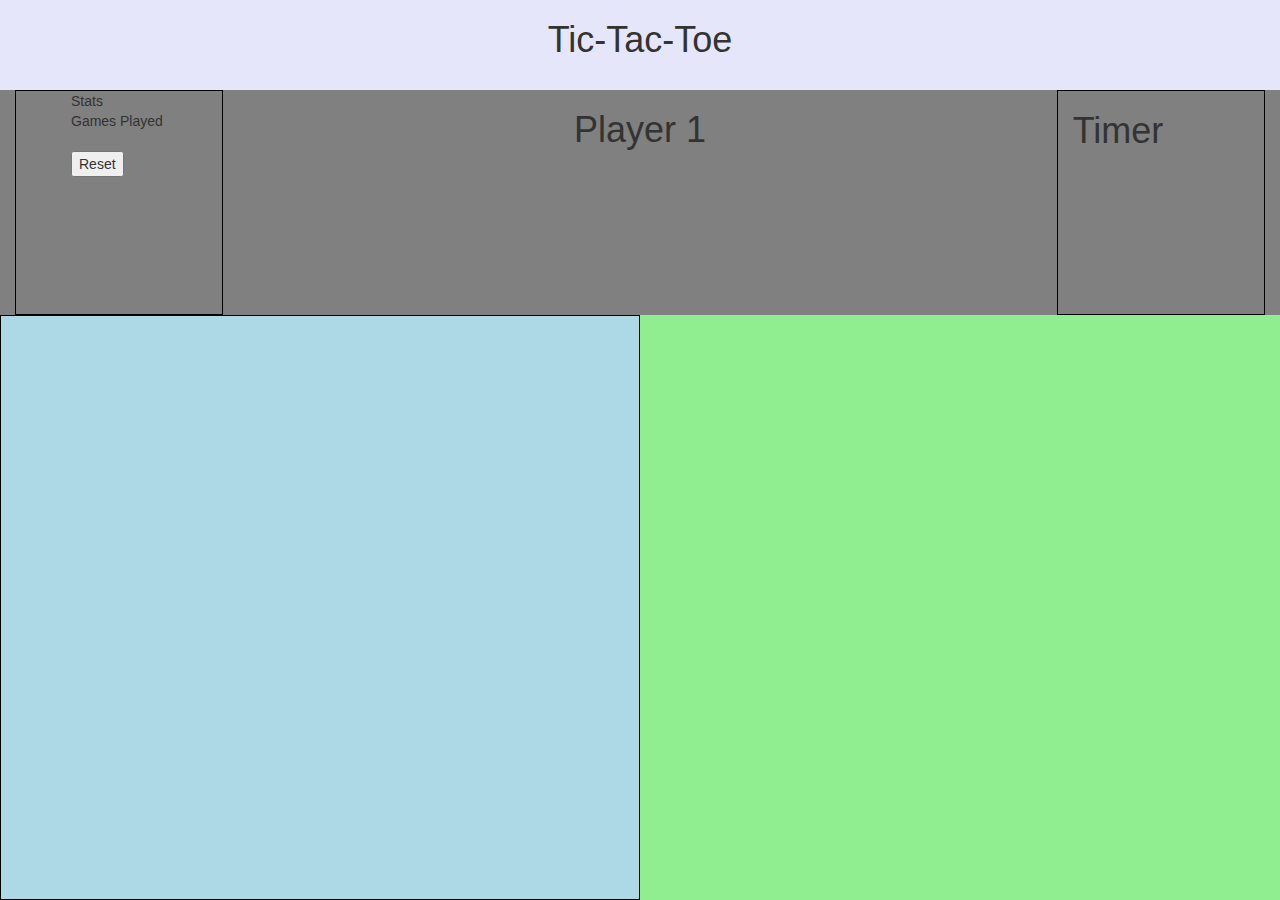
<file: index.html2.html>
<!DOCTYPE html>
<html lang="en">
<head>
    <meta charset="UTF-8">
    <title>2Tic-Tac-toe</title>
    <link rel="stylesheet" href="https://maxcdn.bootstrapcdn.com/bootstrap/3.3.7/css/bootstrap.min.css">
    <style>
        #header {
            text-align: center;
            background-color: lavender;
            height: 10vh;
        }

        #stats_player_area {
            background-color: gray;
            height: 25vh;
        }

        #stats ul {
            list-style-type: none;
            height: 100%;
        }
        #stats {
            height: 100%;
            border: solid black 1px;
        }

        #timer {
            border: solid black 1px;
            height: 100%;

        }
        #player {
            text-align: center;
        }
        #game_area {
            background-color: lightblue;
            border: solid black 1px;
            height: 65vh;
        }
        #question_area {
            background-color: lightgreen;
            height: 65vh;
        }
    </style>
</head>
<body>
<div>
    <div id="header" class="col-xs-12">
        <h1>Tic-Tac-Toe</h1>
    </div>

    <div id="stats_player_area" class="col-xs-12">
        <div id="stats" class="col-xs-2">
            <ul>
                <li>Stats</li>
                <li>Games Played</li>
                <li></li>
                <li></li>
                <br>
                <li><button>Reset</button></li>
            </ul>
            </div>
            <div id="player" class="col-xs-8">
                <h1>Player 1</h1>
                </div>
            <div id="timer" class="col-xs-2">
                <h1>Timer</h1>
                </div>
        </div>
    </div>

    <div id="game_area" class="col-xs-6">
        <div class="col-xs-12">

        </div>
    </div>
    <div id="question_area" class="col-xs-6">
        <div class="col-xs-12">

        </div>
    </div>
</div>


</div>

</body>
</html>
</file>
